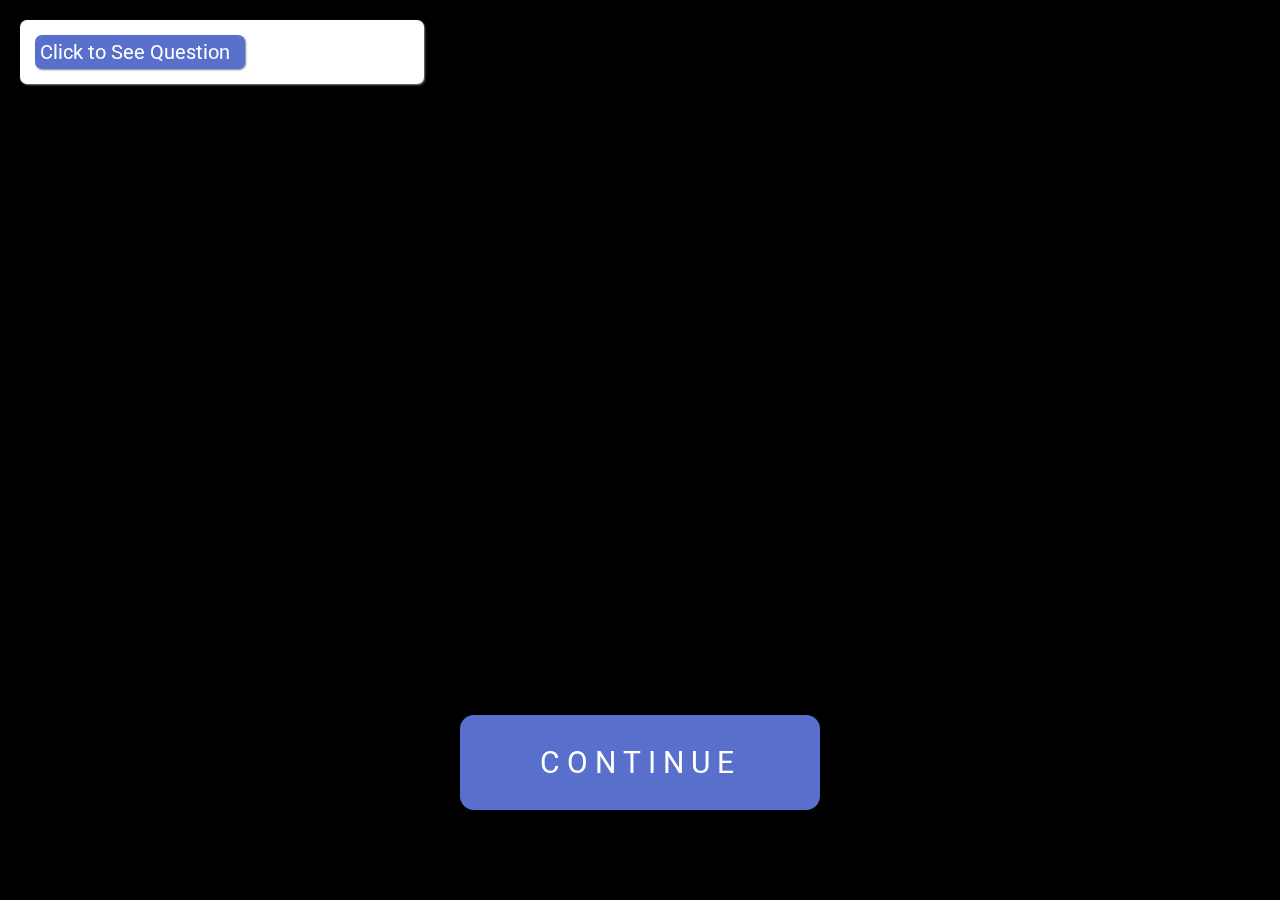
<file: interview12a.html>
<!DOCTYPE html>
<html>
  <head>
    <meta charset="utf-8">
    <title>History & Civics Quiz</title>
    <link rel = "stylesheet" type = "text/css" href = "./css/quiz.css" />
    <link href="https://fonts.googleapis.com/css?family=Roboto" rel="stylesheet">
    <meta name="viewport" content="width=device-width, initial-scale=1">
  </head>
  <body>

    <div class="video-background">
        <div class="video-foreground">
            <iframe id="videoId" frameborder="0" allowfullscreen></iframe>
        </div>
    </div>
    <div id="win"></div>
    <div id="lose"></div>

<div id="container">
  <div id="questionContainer">
    <div id="qButton">Click to See Question</div>
    <div id="question">questionText</div>
  </div>
  <div id="continueButton">Continue</div>
</div>

    <script src="./js/data.js"></script>
    <script src="./js/interview12a.js"></script>
  </body>
</html>
</file>
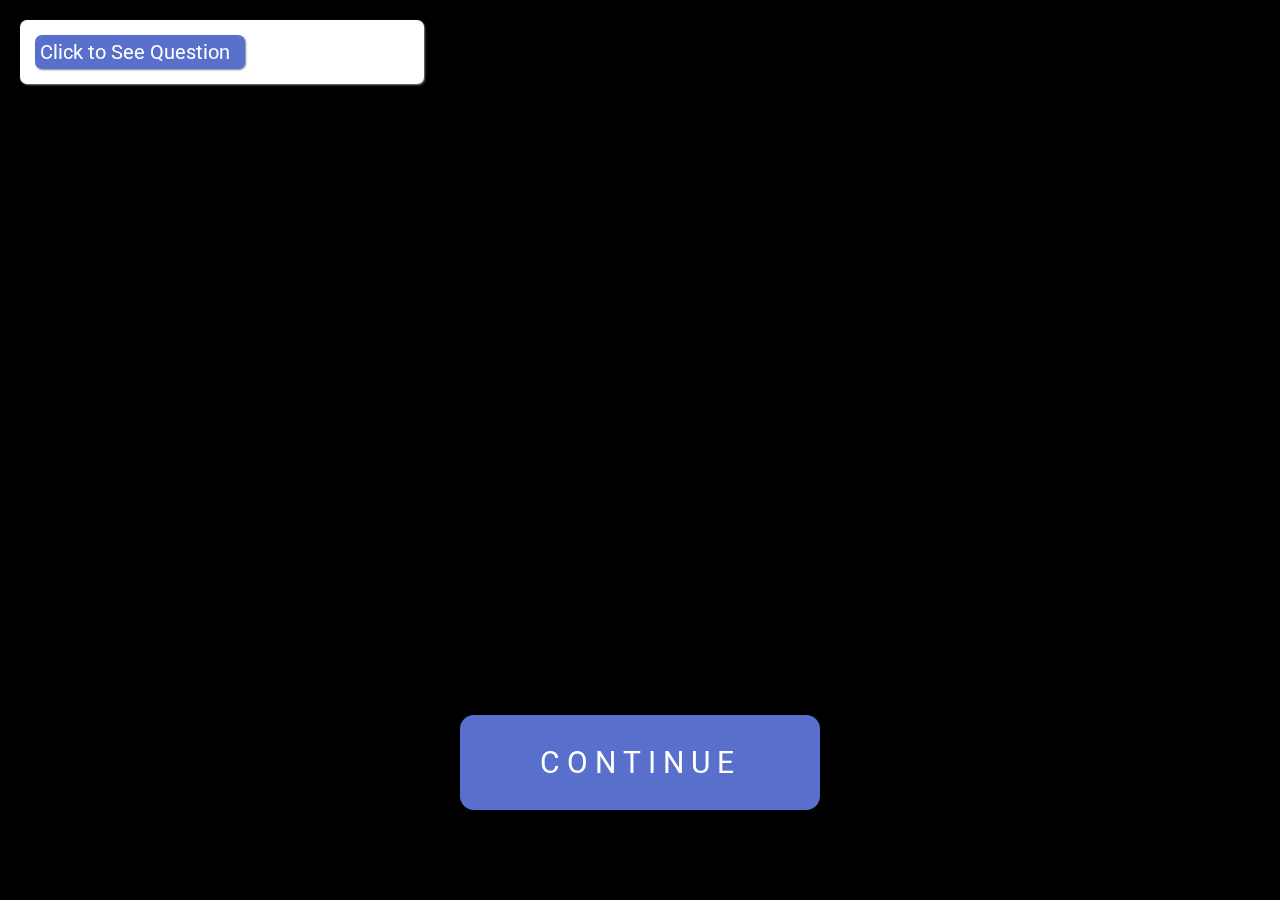
<file: interview12b.html>
<!DOCTYPE html>
<html>
  <head>
    <meta charset="utf-8">
    <title>Interview pt.12b - Citizenship Test</title>
    <meta name="description" content="Prepare for your NC-400 US citizenship interview, part 12b.">
    <link rel = "stylesheet" type = "text/css" href = "./css/quiz.css" />
    <link href="https://fonts.googleapis.com/css?family=Roboto" rel="stylesheet">
    <meta name="viewport" content="width=device-width, initial-scale=1">
  </head>
  <body>

    <div class="video-background">
        <div class="video-foreground">
            <iframe id="videoId" frameborder="0" allowfullscreen></iframe>
        </div>
    </div>
    <div id="win"></div>
    <div id="lose"></div>

<div id="container">
  <div id="questionContainer">
    <div id="qButton">Click to See Question</div>
    <div id="question">questionText</div>
  </div>
  <div id="continueButton">Continue</div>
</div>

    <script src="./js/data.js"></script>
    <script src="./js/interview12b.js"></script>
  </body>
</html>
</file>
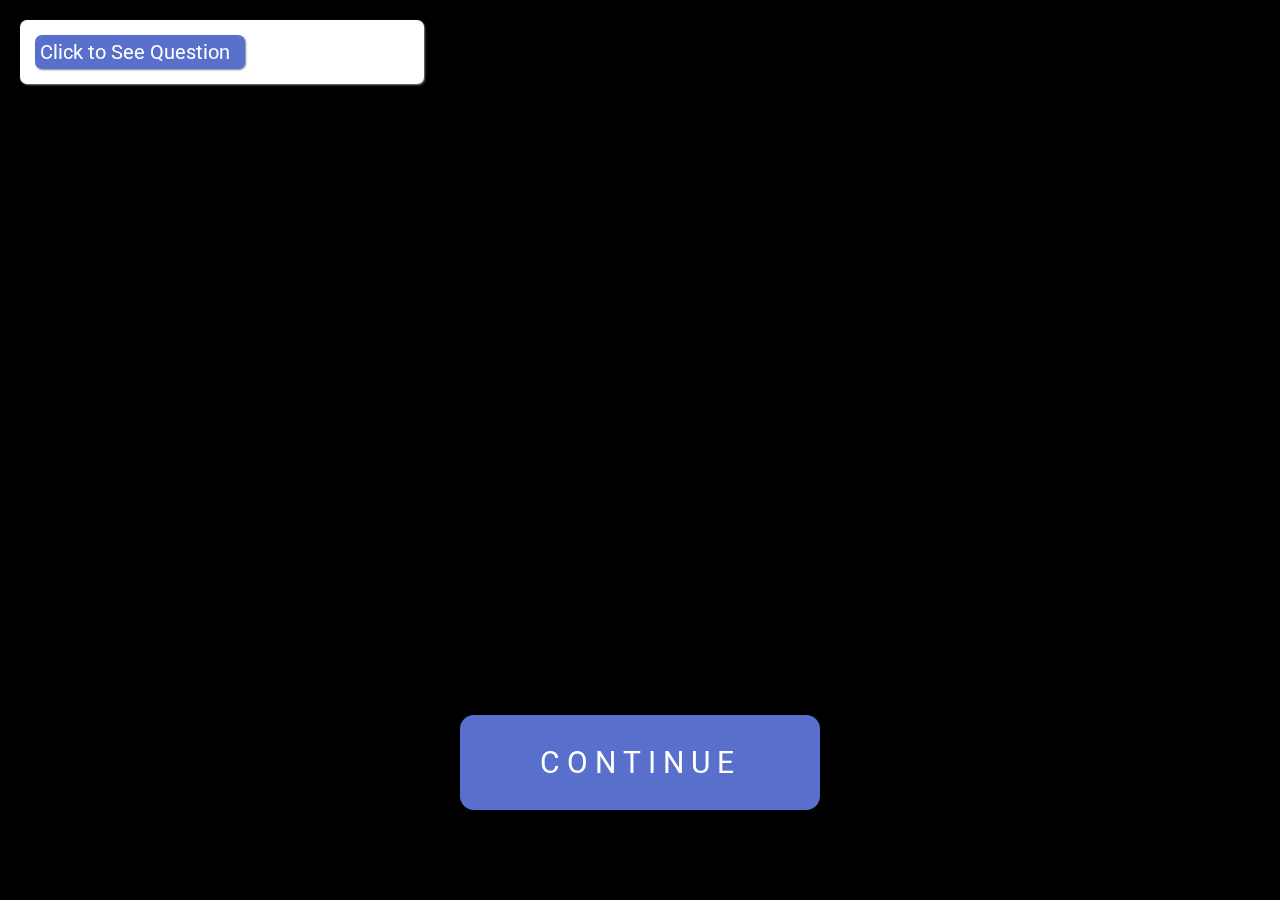
<file: interview12c.html>
<!DOCTYPE html>
<html>
  <head>
    <meta charset="utf-8">
    <title>Interview pt.12c - Citizenship Test</title>
    <meta name="description" content="Prepare for your NC-400 US citizenship interview, part 12c.">
    <link rel = "stylesheet" type = "text/css" href = "./css/quiz.css" />
    <link href="https://fonts.googleapis.com/css?family=Roboto" rel="stylesheet">
    <meta name="viewport" content="width=device-width, initial-scale=1">
  </head>
  <body>

    <div class="video-background">
        <div class="video-foreground">
            <iframe id="videoId" frameborder="0" allowfullscreen></iframe>
        </div>
    </div>
    <div id="win"></div>
    <div id="lose"></div>

<div id="container">
  <div id="questionContainer">
    <div id="qButton">Click to See Question</div>
    <div id="question">questionText</div>
  </div>
  <div id="continueButton">Continue</div>
</div>

    <script src="./js/data.js"></script>
    <script src="./js/interview12c.js"></script>
  </body>
</html>
</file>
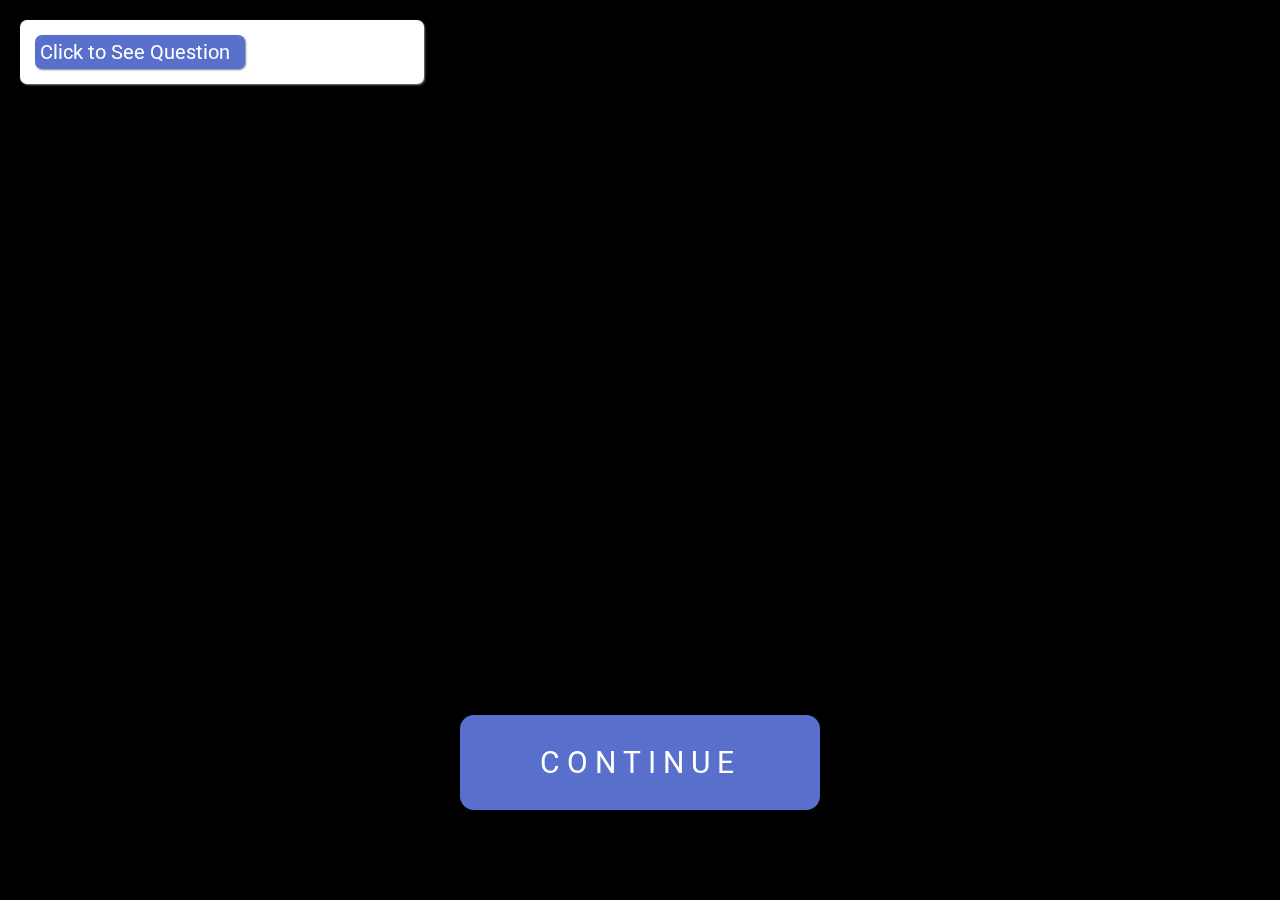
<file: interview25.html>
<!DOCTYPE html>
<html>
  <head>
    <meta charset="utf-8">
    <title>Interview pts.2-5 - Citizenship Test</title>
    <meta name="description" content="Prepare for your NC-400 US citizenship interview, parts 2-5.">
    <link rel = "stylesheet" type = "text/css" href = "./css/quiz.css" />
    <link href="https://fonts.googleapis.com/css?family=Roboto" rel="stylesheet">
    <meta name="viewport" content="width=device-width, initial-scale=1">
  </head>
  <body>

    <div class="video-background">
        <div class="video-foreground">
            <iframe id="videoId" frameborder="0" allowfullscreen></iframe>
        </div>
    </div>
    <div id="win"></div>
    <div id="lose"></div>

<div id="container">
  <div id="questionContainer">
    <div id="qButton">Click to See Question</div>
    <div id="question">questionText</div>
  </div>
  <div id="continueButton">Continue</div>
</div>

    <script src="./js/data.js"></script>
    <script src="./js/interview25.js"></script>
  </body>
</html>
</file>
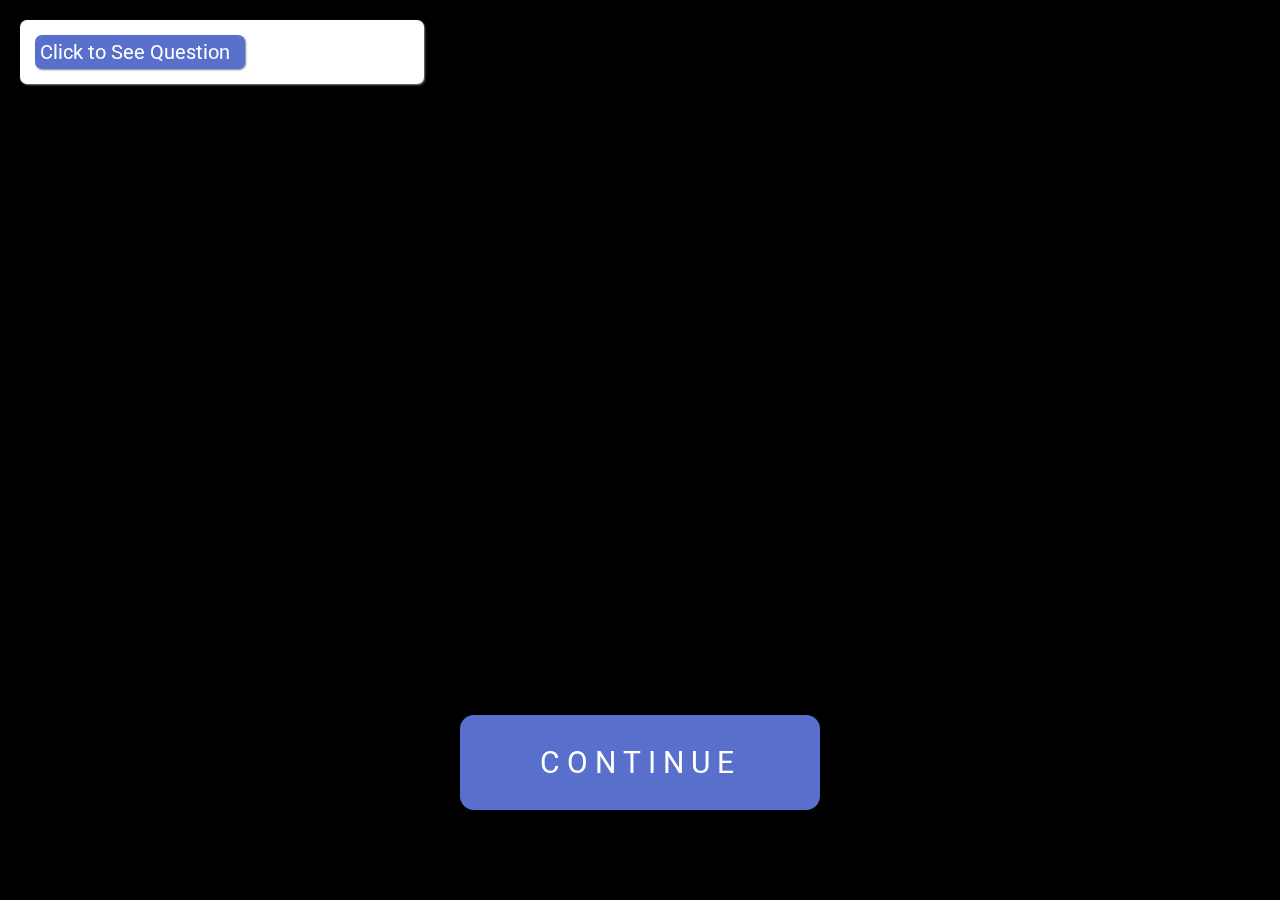
<file: interview68.html>
<!DOCTYPE html>
<html>
  <head>
    <meta charset="utf-8">
      <title>Interview pts.6-7 - Citizenship Test</title>
        <meta name="description" content="Prepare for your NC-400 US citizenship interview, parts 6-8.">
    <link rel = "stylesheet" type = "text/css" href = "./css/quiz.css" />
    <link href="https://fonts.googleapis.com/css?family=Roboto" rel="stylesheet">
    <meta name="viewport" content="width=device-width, initial-scale=1">
  </head>
  <body>

    <div class="video-background">
        <div class="video-foreground">
            <iframe id="videoId" frameborder="0" allowfullscreen></iframe>
        </div>
    </div>
    <div id="win"></div>
    <div id="lose"></div>

<div id="container">
  <div id="questionContainer">
    <div id="qButton">Click to See Question</div>
    <div id="question">questionText</div>
  </div>
  <div id="continueButton">Continue</div>
</div>

    <script src="./js/data.js"></script>
    <script src="./js/interview68.js"></script>
  </body>
</html>
</file>
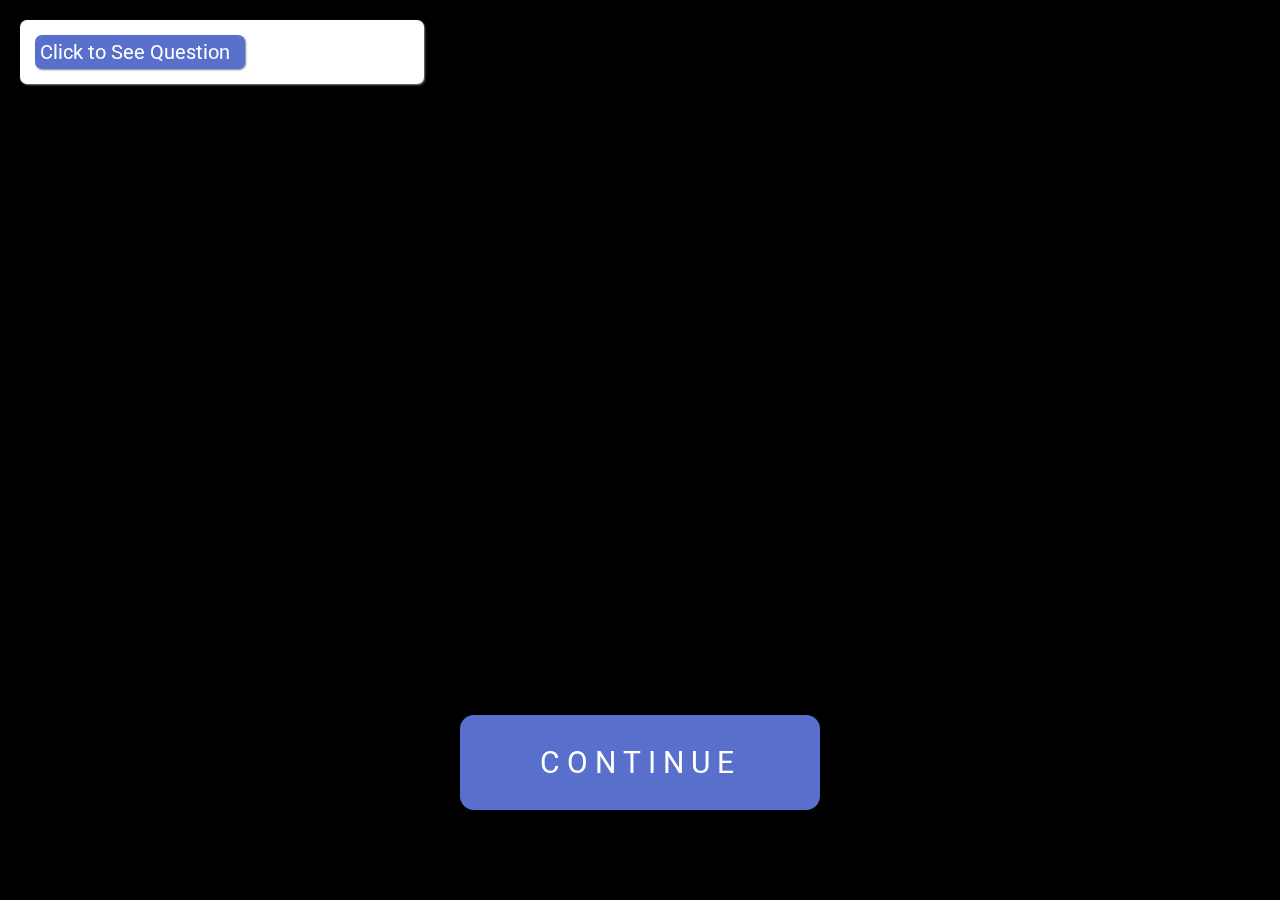
<file: interview911.html>
<!DOCTYPE html>
<html>
  <head>
    <meta charset="utf-8">
    <title>History & Civics Quiz</title>
    <link rel = "stylesheet" type = "text/css" href = "./css/quiz.css" />
    <link href="https://fonts.googleapis.com/css?family=Roboto" rel="stylesheet">
    <meta name="viewport" content="width=device-width, initial-scale=1">
  </head>
  <body>

    <div class="video-background">
        <div class="video-foreground">
            <iframe id="videoId" frameborder="0" allowfullscreen></iframe>
        </div>
    </div>
    <div id="win"></div>
    <div id="lose"></div>

<div id="container">
  <div id="questionContainer">
    <div id="qButton">Click to See Question</div>
    <div id="question">questionText</div>
  </div>
  <div id="continueButton">Continue</div>
</div>

    <script src="./js/data.js"></script>
    <script src="./js/interview911.js"></script>
  </body>
</html>
</file>
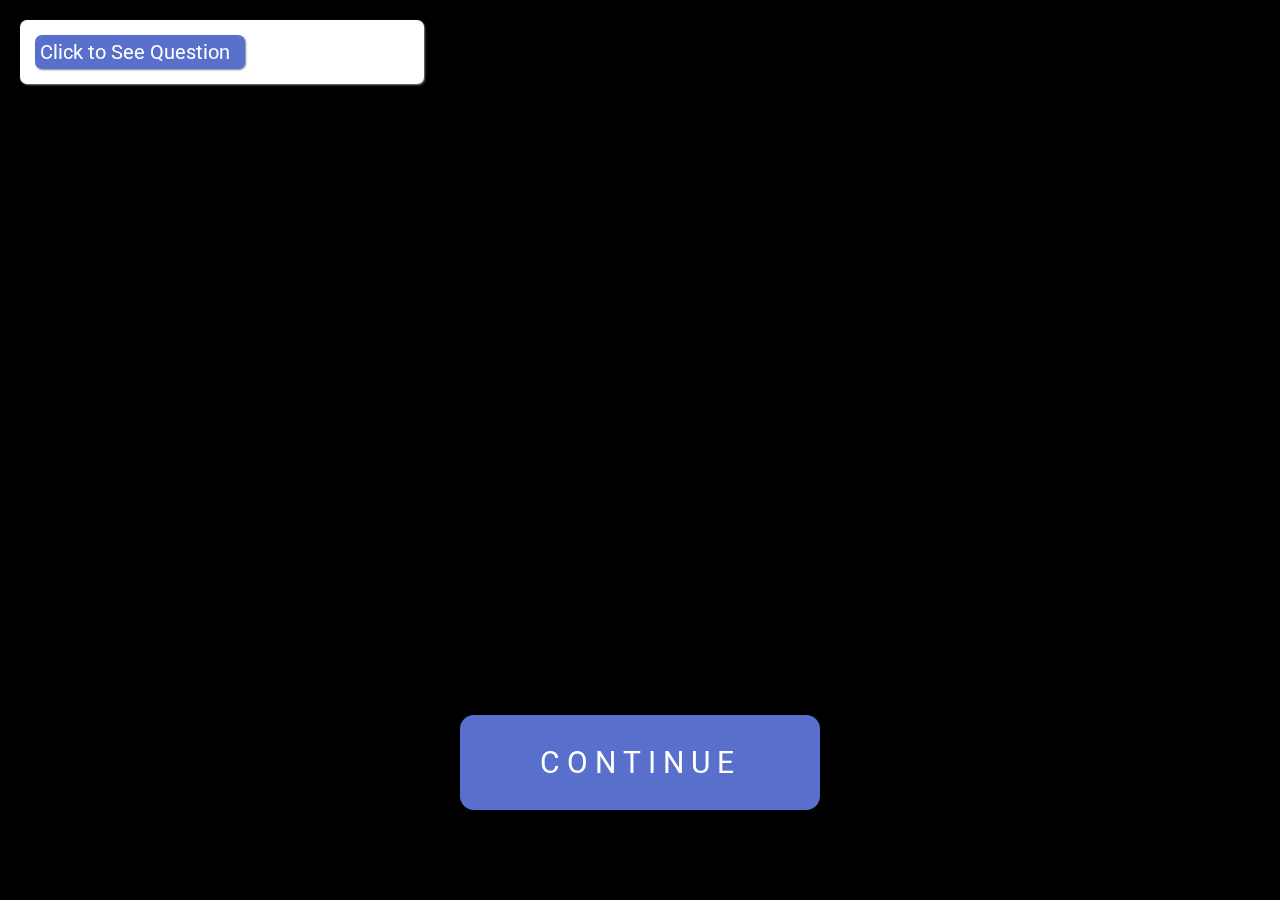
<file: interviewfull.html>
<!DOCTYPE html>
<html>
  <head>
    <meta charset="utf-8">
    <title>Full Interview - Citizenship Test</title>
    <meta name="description" content="Prepare for your NC-400 US citizenship interview, parts 1-12. The full interview!">
    <link rel = "stylesheet" type = "text/css" href = "./css/quiz.css" />
    <link href="https://fonts.googleapis.com/css?family=Roboto" rel="stylesheet">
    <meta name="viewport" content="width=device-width, initial-scale=1">
  </head>
  <body>

    <div class="video-background">
        <div class="video-foreground">
            <iframe id="videoId" frameborder="0" allowfullscreen></iframe>
        </div>
    </div>
    <div id="win"></div>
    <div id="lose"></div>

<div id="container">
  <div id="questionContainer">
    <div id="qButton">Click to See Question</div>
    <div id="question">questionText</div>
  </div>
  <div id="continueButton">Continue</div>
</div>

    <script src="./js/data.js"></script>
    <script src="./js/interviewfull.js"></script>
  </body>
</html>
</file>
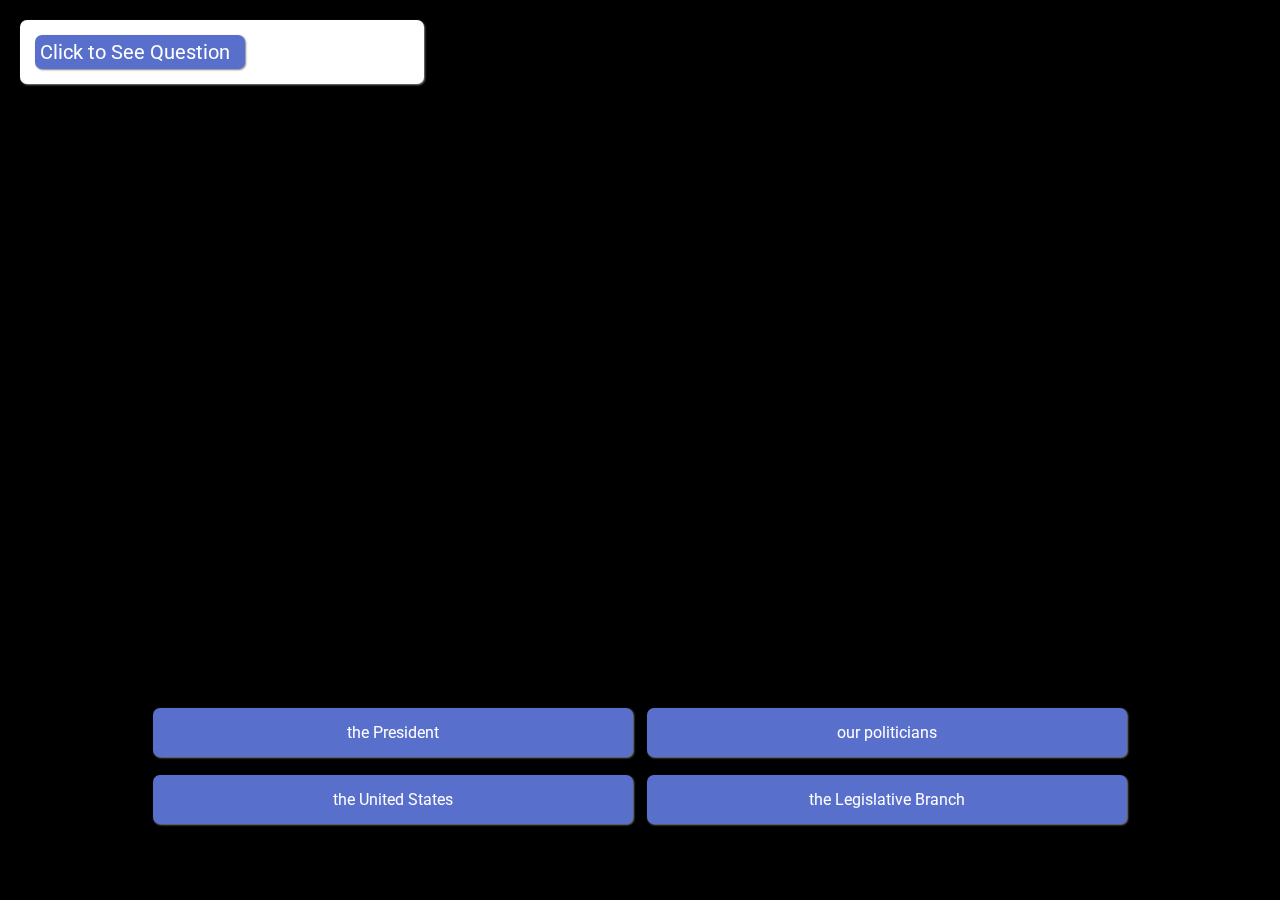
<file: quiz.html>
<!DOCTYPE html>
<html>
  <head>
    <meta charset="utf-8">
    <title>History & Civics Quiz - US Citizenship Test</title>
    <meta name="description" content="See if you can pass the citizenship History / Civics quiz. You must get 6/10 random questions correct.">
    <link rel = "stylesheet" type = "text/css" href = "./css/quiz.css" />
    <link href="https://fonts.googleapis.com/css?family=Roboto" rel="stylesheet">
    <meta name="viewport" content="width=device-width, initial-scale=1">
  </head>
  <body>

    <div class="video-background">
        <div class="video-foreground">
            <iframe id="videoId" frameborder="0" allowfullscreen></iframe>
        </div>
    </div>
    <div id="win"></div>
    <div id="lose"></div>

<div id="container">
  <div id="questionContainer">
    <div id="qButton">Click to See Question</div>
    <div id="question">questionText</div>
  </div>
  <div id="responseContainer">
  </div>
</div>

    <script src="./js/data.js"></script>
    <script src="./js/quiz.js"></script>
  </body>
</html>
</file>
<file: css/quiz.css>
* {
  margin: 0;
  padding: 0;
  font-family: Roboto, sans-serif;
}

body {
  background-color: lightgrey;
}

#questionContainer {
  width: 30%;
  min-width: 275px;
  padding: 10px;
  background-color: white;
  border-radius: 7px;
  box-shadow: 1px 1px 2px grey;
  z-index: 100;
  margin: 20px;
}

#qButton {
  width: 200px;
  padding: 5px;
  margin: 5px;
  border-radius: 7px;
  color: white;
  transition: background-color 0.5s ease;
  background-color: rgb(89, 111, 204);
  box-shadow: 1px 1px 2px grey;
  font-size: 20px;
}
#qButton:hover {
  background-color: rgb(109, 131, 224);
}
#question {
  padding: 5px;
  margin: 5px;
  display: none;
  font-size: 24px;
}

#responseContainer {
  position: absolute;
  bottom: 10px;
  width: 95%;
  min-width: 270px;
  margin: 5px auto 55px auto;
  left: 50%;
  transform: translate(-50%, 0);
  text-align: center;
  z-index: 3;
}

.response {
  display: inline-block;
  width: 40%;
  min-width: 280px;
  max-width: 450px;
  margin: 7px;
  padding: 15px;
  border-radius: 7px;
  color: white;
  transition: background-color 0.5s ease;
  background-color: rgb(89, 111, 204);
  box-shadow: 1px 1px 2px grey;
  overflow: auto;
}

.response:hover {
  background-color: rgb(109, 131, 224);
}

#win {
  background-color: cornflowerblue;
  width: 100vw;
  height: 100vh;
  display: none;
}
#lose {
  background-color: red;
  width: 100vw;
  height: 100vh;
  display: none;
}

.video-background {
  background-color: #000;
  position: fixed;
  top: 0;
  right: 0;
  bottom: 0;
  left: 0;
  z-index: -99;
}
.video-foreground,
.video-background iframe {
  position: absolute;
  top: 0;
  left: 0;
  width: 100%;
  height: 100%;
}
#continueButton {
  position: absolute;
  bottom: 90px;
  left: 50%;
  transform: translate(-50%, 0);
  width: 300px;
  padding: 30px;
  text-align: center;
  color: white;
  font-size: 30px;
  box-shadow: 2px 2px 2px black;
  background-color: rgb(89, 111, 204);
  letter-spacing: 7px;
  text-transform: uppercase;
  transition: background-color 0.5s ease;
  border-radius: 14px;
}
#continueButton:hover {
  background-color: rgb(109, 131, 224);
}
@media (min-aspect-ratio: 16/9) {
  .video-foreground {
    height: 300%;
    top: -100%;
  }
}

@media (max-aspect-ratio: 16/9) {
  .video-foreground {
    width: 300%;
    left: -100%;
  }
}

@media screen and (max-width: 700px) {
  #questionContainer {
    margin: 25px auto;
    text-align: center;
  }
  #qButton {
    margin: 5px auto;
    font-size: 16px;
  }

  .response {
    padding: 10px;
    width: 90%;
    min-width: 240px;
  }

  #question {
    padding: 5px;
    margin: 5px;
    display: none;
    font-size: 16px;
  }

  #continueButton {
    bottom: 70px;
    left: 50%;
    transform: translate(-50%, 0);
    width: 200px;
    padding: 30px;
    font-size: 18px;
  }

  #responseContainer {
    padding: 5px;
    border-radius: 7px;
    margin: 5px auto;
    background-color: rgba(255, 255, 255, 0.5);
  }
}
</file>
